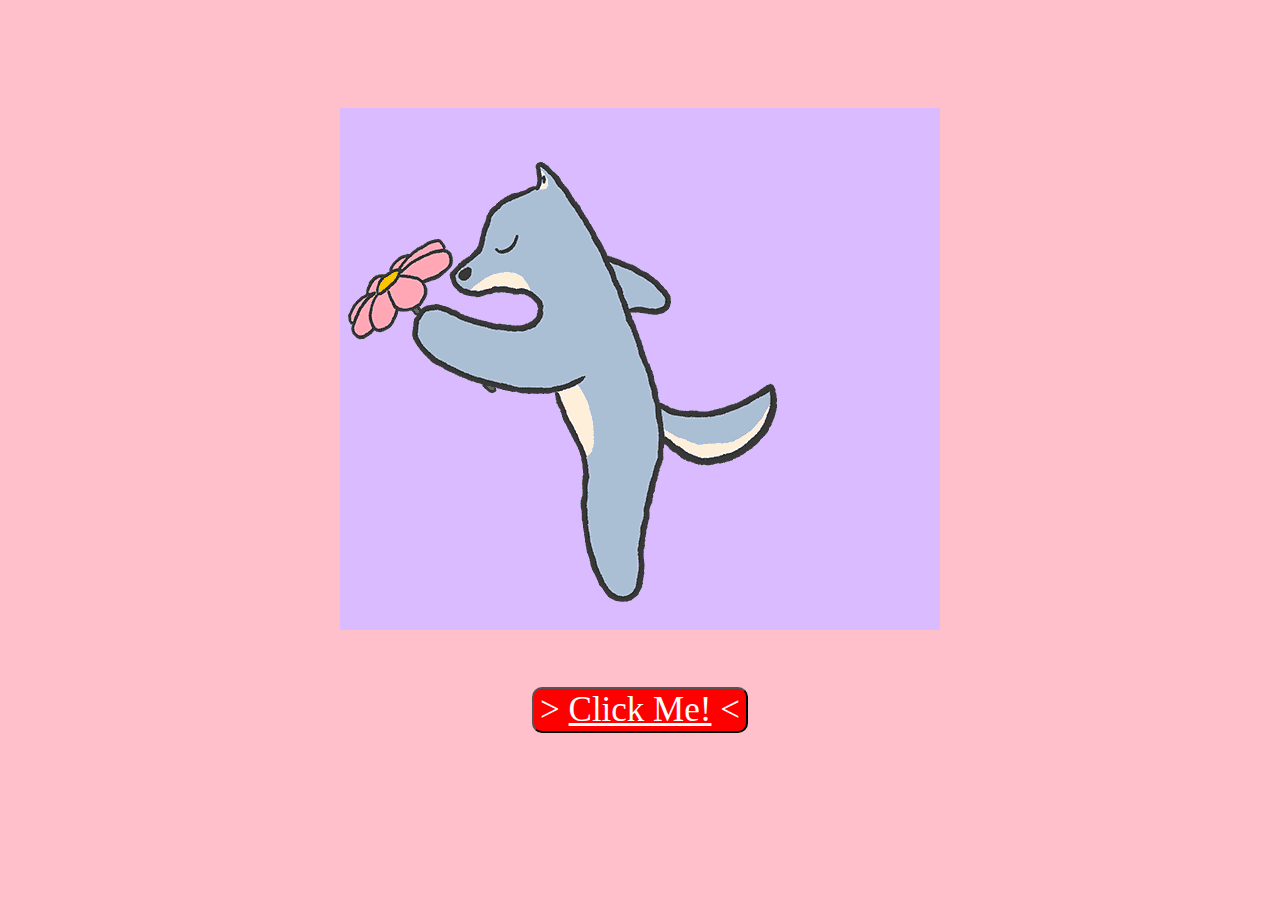
<file: index.html>
<!DOCTYPE html>
<html lang="en">
<head>
    <meta charset="UTF-8">
    <meta name="viewport" content="width=device-width, initial-scale=1.0">
    <title>:3</title>
    <link rel="stylesheet" href="style2.css">
</head>
<body>
    <div class="gif">
        <img src="gif.gif">
    </div>
    <div class="button">
       <br>
       <br>
       <br>
       <br>
       <br>
       <br>
       <br>
       <br>
       <br>
       <br>
       <br>
       <br>
       <br>
       <br>
       <br>
       <br>
       <br>
       <br>
       <br>
       <br>
       <br>
       <br>
       <br>
       <br>
       <br>
       <br>
       <br>
       <br> 
       <a href="index1.html">
       <button style="font-size:35px; background-color:red; color:white; font-family: 'Poppins'; border-radius: 10px;"> > <ins>Click Me!</ins> < </button>
       </a>
</body>
</html>
</file>
<file: style2.css>
body {
    font-family: "Poppins", sans-serif;
	background-color: #FFC0CB;
	height: 100vh;
	display: flex;
	align-items: center;
	justify-content: center;
}
.gif {
    height: 700px;
}
.button {
    position: absolute; 
}
</file>
